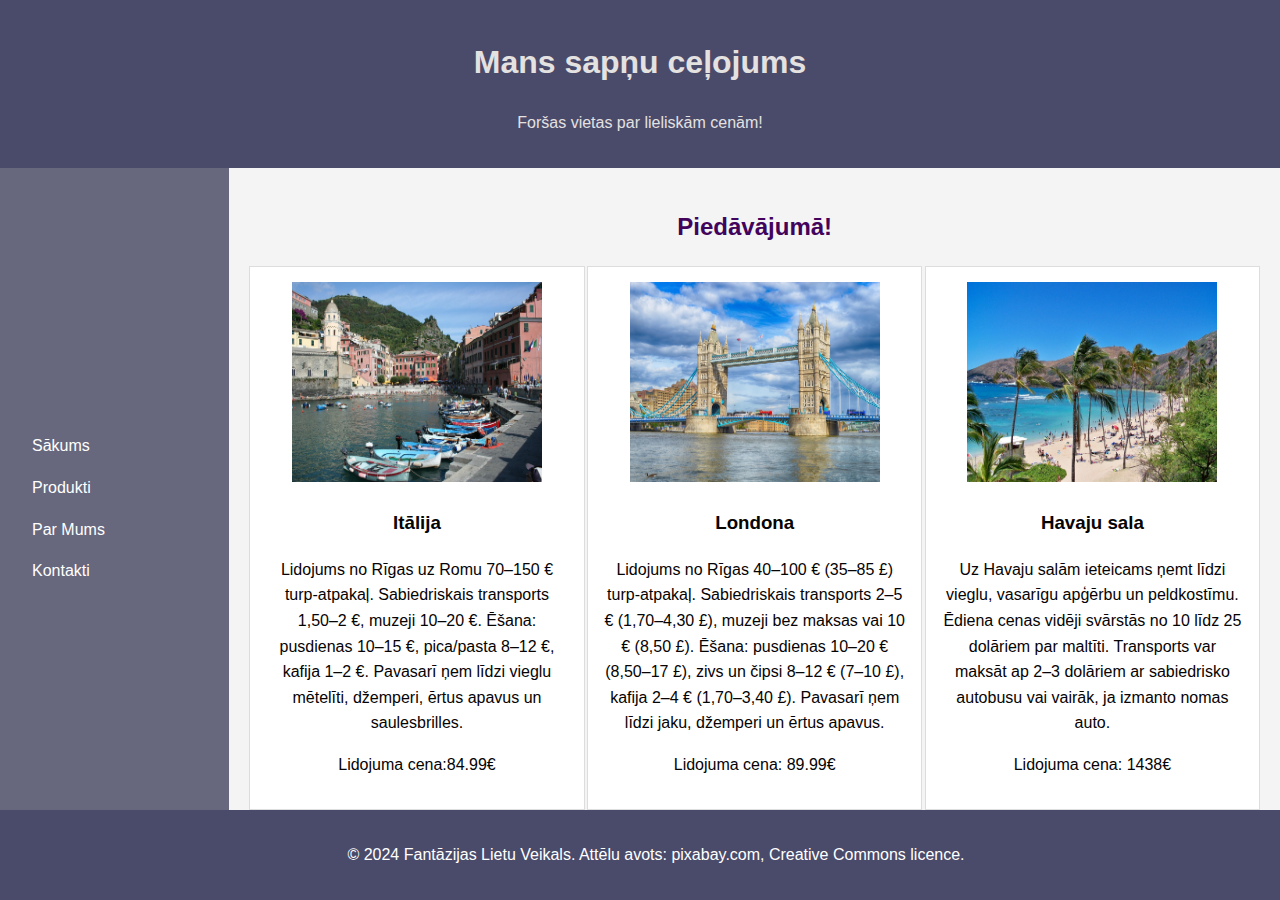
<file: sapnu_clojums/index.html>
<!DOCTYPE html>
<html lang="en">
<head>
    <meta charset="UTF-8">
    <meta name="viewport" content="width=device-width, initial-scale=1.0">
    <title>Mans sapņu ceļojums</title>
    <link rel="stylesheet" href="style.css"> 
</head>
<body>
  <header>
    <h1>Mans sapņu ceļojums </h1>
    <p>Foršas vietas par lieliskām cenām!</p>
    </header>
    <div class="lapa">
    <nav>
    <a href="index.html">Sākums</a>
    <a href="produkti.html">Produkti</a>
    <a href="par_mums.html">Par Mums</a>
    <a href="kontakti.html">Kontakti</a>
    </nav>
    <div class="saturs">
    <h2>Piedāvājumā!</h2>
    <div class="produkti">
    <div class="produkts">
    <img src="itaalija.jpg" width="250px" alt="Itālija">
    <h3>Itālija</h3>
    <p>  Lidojums no Rīgas uz Romu 70–150 € turp-atpakaļ. Sabiedriskais transports 1,50–2 €, muzeji 10–20 €. 
       Ēšana: pusdienas 10–15 €, pica/pasta 8–12 €, kafija 1–2 €. Pavasarī ņem līdzi vieglu mētelīti, džemperi, ērtus apavus un saulesbrilles. 
       </p>
    <p> Lidojuma cena:84.99€  </p>
    
    </div>
    <div class="produkts">
    <img
   src="london.jpg" width="250px" alt="Londona">
   <h3>Londona</h3>
    <p> Lidojums no Rīgas 40–100 € (35–85 £) turp-atpakaļ. 
      Sabiedriskais transports 2–5 € (1,70–4,30 £), muzeji bez maksas vai 10 € (8,50 £). 
      Ēšana: pusdienas 10–20 € (8,50–17 £), zivs un čipsi 8–12 € (7–10 £), kafija 2–4 € (1,70–3,40 £). Pavasarī ņem līdzi jaku, džemperi un ērtus apavus. </p>
    <p>Lidojuma cena: 89.99€</p>
    
    </div>
    <div class="produkts">
    <img src="hawaii.jpg" width="250px" alt="Hawai">
    <h3>Havaju sala</h3>
    <p>Uz Havaju salām ieteicams ņemt līdzi vieglu, vasarīgu apģērbu un peldkostīmu. 
      Ēdiena cenas vidēji svārstās no 10 līdz 25 dolāriem par maltīti. Transports var maksāt ap 2–3 dolāriem ar 
      sabiedrisko autobusu vai vairāk, ja izmanto nomas auto.</p>
    <p>Lidojuma cena: 1438€</p>
    
    </div>
    </div>
    </div>
</div>
    <footer>
    <p>© 2024 Fantāzijas Lietu Veikals. Attēlu avots: pixabay.com, Creative Commons licence.</p> 
    </footer>
   </body>
   </html>
</body>
</html>
</file>
<file: sapnu_clojums/style.css>
body {
    display: flex;
    flex-direction: column;
    font-family: Arial, sans-serif;
    line-height: 1.6;
    margin: 0;
    padding: 0;
    background-color: #efebe9;
    color: #060303;
    }   
    header {
     background-color: #4a4a6a;
     color: rgb(228, 225, 225);
     text-align: center;
     padding: 1rem;
    } 
  h2 {
 color: #42035d;
 text-align: center;
      }     
  nav {
 background-color: #6a6a8a;
 padding: 1rem;
 display: flex;
 width: 200px;
flex-direction: column;
      }  
 .saturs {
  width: 80%;
margin: auto;
 overflow: hidden;
 padding: 20px;
 background-color: #f4f4f4;
     }   
 .produkti {
 display: flex;
flex-wrap: wrap;
 justify-content: space-between;
     } 
 .produkts {
  background-color: white;
 border: 1px solid #ddd;
padding: 15px;
 margin-bottom: 20px;
 width: 30%;
 text-align: center;
         }  
 .produkts {
 background-color: white;
 border: 1px solid #ddd;
padding: 15px;
 margin-bottom: 20px;
 width: 30%;
 text-align: center;
     }  
 img {
 max-width: 100%;
 height: 200px;
         }
 footer {
  background-color: #4a4a6a;
 color: white;
 text-align: center;
 padding: 1rem;
 position: fixed;
 bottom: 0;
width: 100%;
      }   
 nav {
 background-color: #67677d;
 padding: 1rem;
 display: flex;
 justify-content: center;
      }
 nav a {
 color: white;
  text-decoration: none;
 padding: 0.5rem 1rem;
          }
 nav a:hover {
 background-color: #8a8aaa;
               }
  
 .lapa {
 display: flex;
      }
</file>
